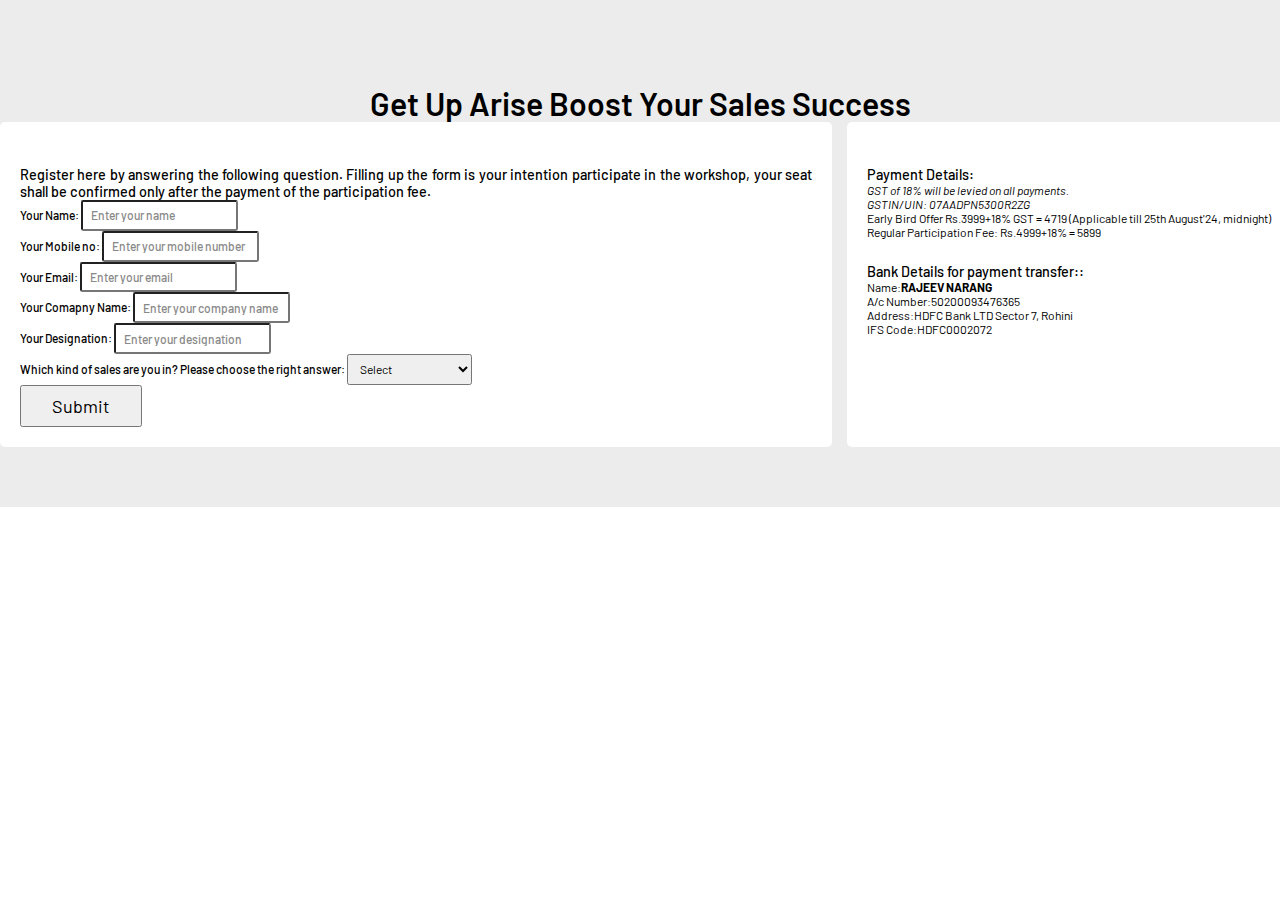
<file: payment.html>
<!doctype html>
<html lang="en">
  <head>
    <!-- Required meta tags -->
    <meta charset="utf-8">
    <meta name="viewport" content="width=device-width, initial-scale=1">

    <!-- Bootstrap CSS -->
    <link href="https://cdn.jsdelivr.net/npm/bootstrap@5.0.2/dist/css/bootstrap.min.css" rel="stylesheet" integrity="sha384-EVSTQN3/azprG1Anm3QDgpJLIm9Nao0Yz1ztcQTwFspd3yD65VohhpuuCOmLASjC" crossorigin="anonymous">
    <link href="https://fonts.googleapis.com/css2?family=Roboto:wght@400;700&display=swap" rel="stylesheet">
    <link rel="preconnect" href="https://fonts.googleapis.com">
    <link rel="preconnect" href="https://fonts.gstatic.com" crossorigin>
    <link href="https://fonts.googleapis.com/css2?family=Barlow+Condensed:wght@700&family=Barlow:ital,wght@0,300;0,400;0,500;0,700;1,700&display=swap" rel="stylesheet">
    <link rel="stylesheet" href="./css/style.css">
    <link rel="stylesheet" href="https://cdnjs.cloudflare.com/ajax/libs/font-awesome/5.9.0/css/all.min.css" integrity="sha512-q3eWabyZPc1XTCmF+8/LuE1ozpg5xxn7iO89yfSOd5/oKvyqLngoNGsx8jq92Y8eXJ/IRxQbEC+FGSYxtk2oiw==" crossorigin="anonymous" referrerpolicy="no-referrer" />
    <title>GET UP ARISE</title>
  </head>
  <body>
    


    <div class="paymentpage">
        <div class="container">
                <h1 class="earlyBirdValid " style="font-size: 4rem; margin-top: 3rem; color: #000000; ">Get Up Arise Boost Your Sales Success </h1>
            <div class="paymentrow mt-5">
                <div class=" paymentcolumn">
                    <p class="paymentheading">Register here by answering the following question. Filling up the form is your intention participate in the workshop, your seat shall be confirmed only after the payment of the participation fee.</p>
                    <form action="" class="mt-5 paymentform">

                        <div class="mb-5">
                            <label for="name" class="form-label">Your Name:</label>
                            <input type="text" class="form-control" name="name" id="name"placeholder="Enter your name" required>
                          </div>

                          <div class="mb-5">
                            <label for="mobile" class="form-label">Your Mobile no:</label>
                            <input type="text" class="form-control" id="mobile" name="mobile" placeholder="Enter your mobile number" required>
                          </div>
                          
                          <div class="mb-5">
                            <label for="email" class="form-label">Your Email:</label>
                            <input type="email" class="form-control" id="email" name="email" placeholder="Enter your email" required>
                          </div>

                          
                          <div class="mb-5">
                            <label for="company" class="form-label">Your Comapny Name:</label>
                            <input type="text" class="form-control" id="company" name="company" placeholder="Enter your company name" required>
                          </div>

                          
                          
                          <div class="mb-5">
                            <label for="designation" class="form-label">Your Designation:</label>
                            <input type="text" class="form-control" id="designation" name="designation" placeholder="Enter your designation" required>
                          </div>

                          <div class="mb-5">
                            <label for="designation" class="form-label">Which kind of sales are you in? Please choose the right answer:</label>
                            <select class="form-select" aria-label="Default select example" required>
                                <option value="">Select</option>
                                <option value="B2B">B2B</option>
                                <option value="B2C">B2C</option>
                                <option value="Ecommerce/D2C">Ecommerce/D2C</option>
                                <option value="Export">Export</option>
                                <option value="Industrial Sales">Industrial Sales</option>
                                <option value="Others">Others</option>
                              </select>
                          </div>

                          <div class="mb-5">
                            <input type="submit" value="Submit" class="btn btn-primary">
                          </div>
                    </form>

                </div>
                <div class=" paymentcolumn">
                    <p class="paymentheading">Payment Details:</p>
                    <div class="bankdetails">
                        <p class=""><i>GST of 18% will be levied on all payments. <br> GSTIN/UIN: 07AADPN5300R2ZG</i></p>
                        <ul>
                            <li>
                               <span> <i aria-hidden="true" class="fas fa-arrow-right"></i></span>
                               <span class="ms-2"> Early Bird Offer Rs.3999+18% GST = 4719 (Applicable till 25th August'24, midnight)</span>
                            </li>
                            <li>
                                <span> <i aria-hidden="true" class="fas fa-arrow-right"></i></span>
                               <span class="ms-2"> Regular Participation Fee: Rs.4999+18% = 5899</span>
                                
                            </li>
                        </ul>
                    </div>

                    <p class="paymentheading">Bank Details for payment transfer::</p>
                    <div class="bankdetails">
                        <ul>
                            <li>
                               <span>Name:</span>
                               <span class="ms-2"> <b>RAJEEV NARANG</b></span>
                            </li>
                            <li>
                                <span> A/c Number: </span>
                               <span class="ms-2"> 50200093476365</span>
                                
                            </li>
                            <li>
                                <span> Address: </span>
                               <span class="ms-2"> HDFC Bank LTD Sector 7, Rohini</span>
                                
                            </li>
                            <li>
                                <span> IFS Code: </span>
                               <span class="ms-2"> HDFC0002072</span>
                                
                            </li>
                        </ul>
                    </div>
                </div>
            </div>
        </div>
    </div>


    <script src="https://cdn.jsdelivr.net/npm/bootstrap@5.0.2/dist/js/bootstrap.bundle.min.js" integrity="sha384-MrcW6ZMFYlzcLA8Nl+NtUVF0sA7MsXsP1UyJoMp4YLEuNSfAP+JcXn/tWtIaxVXM" crossorigin="anonymous"></script>

   
  </body>
</html>
</file>
<file: css/style.css>
* {
    margin: 0;
    padding: 0;
    box-sizing: border-box;
    font-family: 'Barlow', sans-serif;
    font-family: 'Barlow', sans-serif;
  }
  
  html {
    font-size: 65%;
    scroll-behavior: smooth;
   
  }
 
  @font-face {
    font-family: 'Bodoni MT Bold';
    src: url('../fonts/BOD_B.TTF') format('truetype');
    font-weight: bold;
  }

  body {
    --main-color: #00377b;
    --primry-color: #FFD006;
    --secondary-color: #d32a0b;
  }
  
  
  
  a {
    text-decoration: none;
    cursor: pointer;
    color: #ffffff;
  }
  a:hover {
    text-decoration: none
  }
  li {
    list-style: none;
  }
  
  
  .header{
    /* min-height: 100vh; */
    padding: 100px 0;
    background-color: #FFFFFF;
    background-image: linear-gradient(180deg, #141414 30%, #212121 100%);
    /* background-image: linear-gradient(180deg, #001861 30%, #000A32 100%); */
    position: relative; /* Ensure the wave is relative to the header */
    overflow: hidden; /* Hide overflow to prevent extra space below the wave */
    
  }
  .header video{
    margin-left: 20px;
  }
  .custom-shape-divider-bottom-1723288429 {
    position: absolute;
    bottom: 0;
    left: 0;
    width: 100%;
    overflow: hidden;
    line-height: 0;
    transform: rotate(180deg);
 
}

.custom-shape-divider-bottom-1723288429 svg {
    position: relative;
    display: block;
    width: calc(100% + 1.3px);
    height: 55px;
     margin-bottom: -2px; 
    transform: translateY(-1px);

    
}

.custom-shape-divider-bottom-1723288429 .shape-fill {
    fill: #FFFFFF;
}

.video-container video {
    border: 5px solid #fff;
    border-radius: 10px;
}
.header h1{
    /* font-family: 'Bodoni MT Bold', sans-serif; */
    font-weight: 400;
    font-size: 4.5rem;
    /* line-height: 7rem; */
    color: #ffffff;
    text-align: center;
}
.header h2{
    /* font-family: 'Bodoni MT', sans-serif; */
    font-weight: lighter;
    font-size: 4.5rem;
    /* line-height: 7rem; */
    color: #ffffff;
    text-align: center;
    font-weight: 600;
}
.tiltleweb{
    font-weight: 800;
    font-size: 6rem;
    margin-bottom: 20px;
}
.header .coloumn{
    display: flex;
    justify-content: center;
    align-items: center;
    flex-direction: column;
}
.lead{
    color: #fff;
    text-align: center;
    font-size: 2.2rem;
    font-weight: 500;
}

.bookingbtn{
    background: var(--primry-color);
    border: 1px solid var(--primry-color);
    font-size: 3rem;
    font-weight: 500;
    color: black;
}

.bookingbtn2{
    background: var(--primry-color);
    border: 1px solid var(--primry-color);
    font-size: 5rem;
    font-weight: 500;
    color: black;
    width: 80%;
}
#section2{
    background: #F7F8F9;
    padding: 60px 0;
}
#section2 h2{
    font-size: 6.4rem;
    font-weight: 600;
    line-height: 120%;
    color: var(--secondary-color);
    text-align: center;
}
.keyfeaturediv{
    display: flex;
}
.keyfeature{
    border-radius: 10px;
    box-shadow: 0 0 10px rgba(0, 0, 0, .45);
    background: #212121;
    width: 50%;
    margin: 1rem;
    display: flex;
    justify-content: center;
    align-items: center;
    flex-direction: column;
}
.keyfeature p{
    color: #fff;
    font-weight: 400;
    font-size: 2.8rem;
    /* font-family:'Bodoni MT Bold',sans-serif; */
    text-align: center;
    text-transform: capitalize;
    margin-top: 1rem;
}
.keyfeature svg{
    margin-top: .5rem;
}
.custom-shape-divider-top-1723343011 {
    position: absolute;
    top: 0;
    left: 0;
    width: 100%;
    overflow: hidden;
    line-height: 0;
}

.custom-shape-divider-top-1723343011 svg {
    position: relative;
    display: block;
    width: calc(100% + 1.3px);
    height: 90px;
}

.custom-shape-divider-top-1723343011 .shape-fill {
    fill: #FFFFFF;
}
.points{
    position: relative;
    background-color: #fff0;
    background-image: linear-gradient(180deg, #131313 0%, #181818 100%);
    padding: 60px 0;
   
}
.points h2{
    color: var(--primry-color);
    font-size: 600;
    font-size: 6rem;
    text-align: center;
    margin-top: 100px;
}
.keypoints{
    width: 90%;
    margin: auto;
    margin-top: 3rem;
    margin-bottom: 3rem;
}
.keypointdiv{
    background-color: #FBF9E0;
    border-radius: 10px;
    margin-top: 4rem;

}
.keypointdiv h3{
    color: var(--secondary-color);
    font-size: 3.4rem;
    font-weight: 600;
    text-align: center;
}
.keypointdiv ul{
    margin-top: 1.5rem;
    font-size: 2.5rem;
    font-weight: 500;
}
.keypointdiv li{
    display: flex;
}
.countdown {
    color: white;
    font-size: 5rem;
    display: flex;
    justify-content: center;
    text-align: center;
    line-height: 50%;
    margin-top: 2rem;
}
.countdowndiv{
    margin: 10px;
    background: #d32a0b;
    padding: 2rem 3rem;
    border-radius: 25px;
    border: 2px solid var(--primry-color);
}

.about{
    box-shadow: 0 0 10px 0 rgb(0 0 0 / .5);
    padding: 3% 3% 3% 3%;
    border-radius: 5px;
    width: 90%;
    margin: 0 auto;
}

.name{
    color: #000000;
    text-align: center;
    font-size: 6.5rem;
    font-weight: 600;
}
.description p{
    text-align: center;
    color: #000000;
    font-size: 2.5rem;
    font-weight: 400;
    line-height: 100%;
}

.description h3{
    color: var(--secondary-color);
    font-size: 3.4rem;
    font-weight: 600;
    text-align: center;
    margin-top: 20px;
}
.images{
    display: flex;
    justify-content: center;
    align-items: center;
}
.custom-shape-divider-top-1723354400 {
    position: absolute;
    top: 0;
    left: 0;
    width: 100%;
    overflow: hidden;
    line-height: 0;
    margin-top: -2px;
}

.custom-shape-divider-top-1723354400 svg {
    position: relative;
    display: block;
    width: calc(100% + 1.3px);
    height: 30px;
    
}

.custom-shape-divider-top-1723354400 .shape-fill {
    fill: #FFFFFF;
}
.faq{
    background: #000000;
    position: relative;
    padding: 60px 0;
}
.faqheading{
    text-align: center;
    color: #fff;
    font-size: 2.5rem;
    font-weight: 700;
    margin-top: 80px;
    border-bottom: 4px solid #fff;
    padding-bottom: 1rem;
}
.question{
    display: flex;
    align-items: center;
    margin-top: 20px;
}
.question p{
    font-size: 2.5rem;
    font-weight: 600;
    color: #ffffff;
    margin-left: 1rem;
}
.answer p{
    font-size: 1.8rem;
    font-weight: 500;
    color:#ffffff;
    margin-left: 35px;

}
.custom-shape {
    overflow: hidden;
    position: absolute;
    left: 0;
    width: 100%;
    line-height: 0;
    direction: ltr;
}
.custom-shape-bottom {
    bottom: -1px;
}

.custom-shape-bottom svg {
    height: 151px;
    transform: translateX(-50%) rotateY(180deg);
}

.custom-shape svg {
    display: block;
    width: calc(100% + 1.3px);
    position: relative;
    left: 50%;
    height: 100%;

}
.custom-shape .custom-shape-fill {
    fill: #fff;
    transform-origin: center;
    transform: rotateY(0deg);
}

.testimonial{
    padding: 60px 0;
    background: #F7F8F9;
}
.testimonialkey{
    /* margin-top: 5rem; */
    padding: 5rem;
    width: 90%;
    margin: auto !important;
}
.testimonialkey p{
    font-size: 4.5rem;
    color: var(--secondary-color);
    font-weight: 600;
}
.testimonialkey i{
    margin-right: 1rem;
}

.progress-bar {
    width: 0;
    animation: progress 1.5s ease-in-out forwards;
    
    .title {
      opacity: 0;
      animation: show 0.35s forwards ease-in-out 0.5s;
    }
  } 
  
  @keyframes progress {
    from {
      width: 0;
    }
    to {
      width: 100%;
    }
  } 
  @keyframes show  {
    from {
      opacity: 0;
    }
    to {
      opacity: 1;
    }
  }

  .earlyBird{
    text-align: center; color: #fff; margin: 10px; font-size: 8rem; font-weight: 500; letter-spacing: -3px; margin-top: 4rem;
  }
    .earlyBirdValid{
        color: #ffffff;
        font-size: 3.4rem;
        font-weight: 600;
        text-align: center;
    }
    .videotestiomal{
        padding: 4rem;
        margin: auto;
        width: 90%;
        margin-top: 5rem;
        display: grid;
        grid-template-columns: repeat(3, 1fr); /* 4 columns with equal width */
        gap: 20px; /* Space between the videos */
    }
    .singlevideo{
        /* margin: 10px 10px 10px 10px; */
        border-style: solid;
        border-width: 3px 3px 3px 3px;
        border-color: #008779;
        border-radius: 10px 10px 10px 10px;
        box-shadow: 0 0 10px 0 rgb(0 0 0 / .5);
        width: 100%;
    }
    

    .singlevideo video {
        width: 100%; /* Ensures the video fills its container */
        border-radius: 5px; /* Optional: rounded corners for the video */
    }
    .incase{
        font-size: 4rem;width: 90%; margin: auto; letter-spacing: -1px;
    }

    /* Center the videos in the second row without increasing their width */
    /* .singlevideo:nth-child(5) {
        grid-column-start: 2; 
    }

    .singlevideo:nth-child(6) {
        grid-column-start: 3; 
    } */


    .workshoprow{
        width: 90%;
        margin: auto !important;
    }
    .earlyBirdOffer {
        width: 90%;
        margin: auto;
    }

    .earlyBirdOffer a{
        font-size: 4rem;
    }

    .paymentpage{
        background: #ECECEC;
        padding: 60px 0;
        margin: 0px;
    }



    .paymentrow {
        display: grid;
        grid-template-columns: 65% 35%;
        gap: 15px; /* Optional: Adjust the gap between columns */
    }
    
    .paymentcolumn {
        /* box-shadow: 0 0 10px 0 rgba(0, 0, 0, 0.5); */
        border-radius: 5px;
        background: #ffffff;
        padding: 20px; 
    }

    .paymentheading{
        font-size: 1.8rem;
        font-weight: 500;
        color: #000;
        text-align: justify;
        margin-top: 3rem;
    }

    .paymentform label{
        font-size: 1.5rem;
        font-weight: 500;
    }
    .paymentform .form-control,.form-select{
        padding: .8rem 1rem;
        font-size: 1.5rem;
        border-radius: .3rem;
    }
   .paymentform input::placeholder {
        font-size: 1.5rem;
        color: #888;
        font-weight: 500;
    }
    .paymentform .btn-primary{
        padding: 8px 30px;
        font-size: 18px;
    }

    .bankdetails p{
        font-size: 1.5rem;

    }
    .bankdetails ul li{
        font-size: 1.5rem;
        display: flex;
    }

    .yellowdiv{
        width: 80%; margin: auto;
    }

    .faqdiv{
        margin-top: 50px;margin-bottom: 200px;
    }
    .aboutmaindiv{
        padding: 60px;
    }
  /*************************************responsive website layout start  ***************************************/
  
  
  
   /* Small screens, such as smartphones / */
  @media (max-width: 767px) {
  
        html {
          font-size: 45%;
        }
        .points h2{
            font-size: 4rem;
        }
        .about{
            width: 100%;
        }
        .faq .container{
            width: 90%;
        }
        .testimonialkey p {
            font-size: 4rem;
        }
        .bookingbtn2 {
            font-size: 3rem;
        }
        .bookingbtn {
            font-size: 3rem;
        }
        .name {
            font-size: 4rem;
        }
        .keyfeature p{
            font-size: 2rem;

        }
        .earlyBird{
            font-size: 4rem;
            letter-spacing: 0;
        }
        /* .earlyBirdValid{
            font-size: 4rem;
        } */
        .description h3{
            
            font-size: 3rem;
        }
        .videotestiomal{
            width: 100%;
            grid-template-columns: repeat(2, 1fr); 
        }
        .singlevideo{
            margin: 0px;
        }
        .header video{
            margin-left: 0px;
          }
          .header h2{
            font-size: 7rem;
            font-weight: 500;
          }
          .tiltleweb{
            font-weight: 800;
            font-size: 8.5rem;
            margin-bottom: 20px;
          }
          .earlyBirdOffer a{
            font-size: 2.5rem;
        }
        .paymentrow {
            grid-template-columns: 100%;
        }
        .paymentpage .earlyBirdValid{
            font-size: 3rem !important;
        }
        .yellowdiv{
            width: 100%;
        }
        .custom-shape-divider-top-1723343011 svg{
            height: 60px;
        }
        .custom-shape-divider-top-1723354400 svg{
            height: 20px;
        }
        /* .images img{
            height: 100px;
            width: 100px;
        } */
        .faq{
            padding: 1px 0;
        }
        .faqdiv{
            margin-bottom: 100px;
        }
        .images{
            display: none;
        }
        .imagesmobile{
            display: block !important;
        }
        .aboutmaindiv{
            padding: 60px 30px; 
        }

        .earlyBirdValid .break-after::before {
            content: "";
            display: block;
          }
    
  }
  
   /* Tablets in portrait mode / */
  @media (min-width: 768px) and (max-width: 1023px) {
    
        html {
          font-size: 50%;
        }

  }
  
  /* / Tablets in landscape mode and small desktops / */
  @media (min-width: 1024px) and (max-width: 1399px) {
        html {
          font-size: 50%;
        }
        .keypoints{
            width: 92%;
        }
        .incase{
            width: 88%;
        }
        .earlyBirdOffer a{
            font-size: 5rem;
        }

  
  }
  /* / Standard desktops and laptops / */
  @media (min-width: 1400px) and (max-width: 1919px) {
    
      html {
        /* font-size: 55%; */
        scroll-behavior: smooth;
      }

  }
  /* / Large screens and high-resolution displays / */
  @media (min-width: 1920px) {
      .container {
        max-width: 1440px; 
        padding: 0;
      }
      .row {
        max-width: 1440px; 
        padding: 0;
        margin: 0;
      }
      .header h2{
        font-size: 5rem;
      }
      .earlyBirdOffer a{
        font-size: 5rem;
    }
  }
</file>
